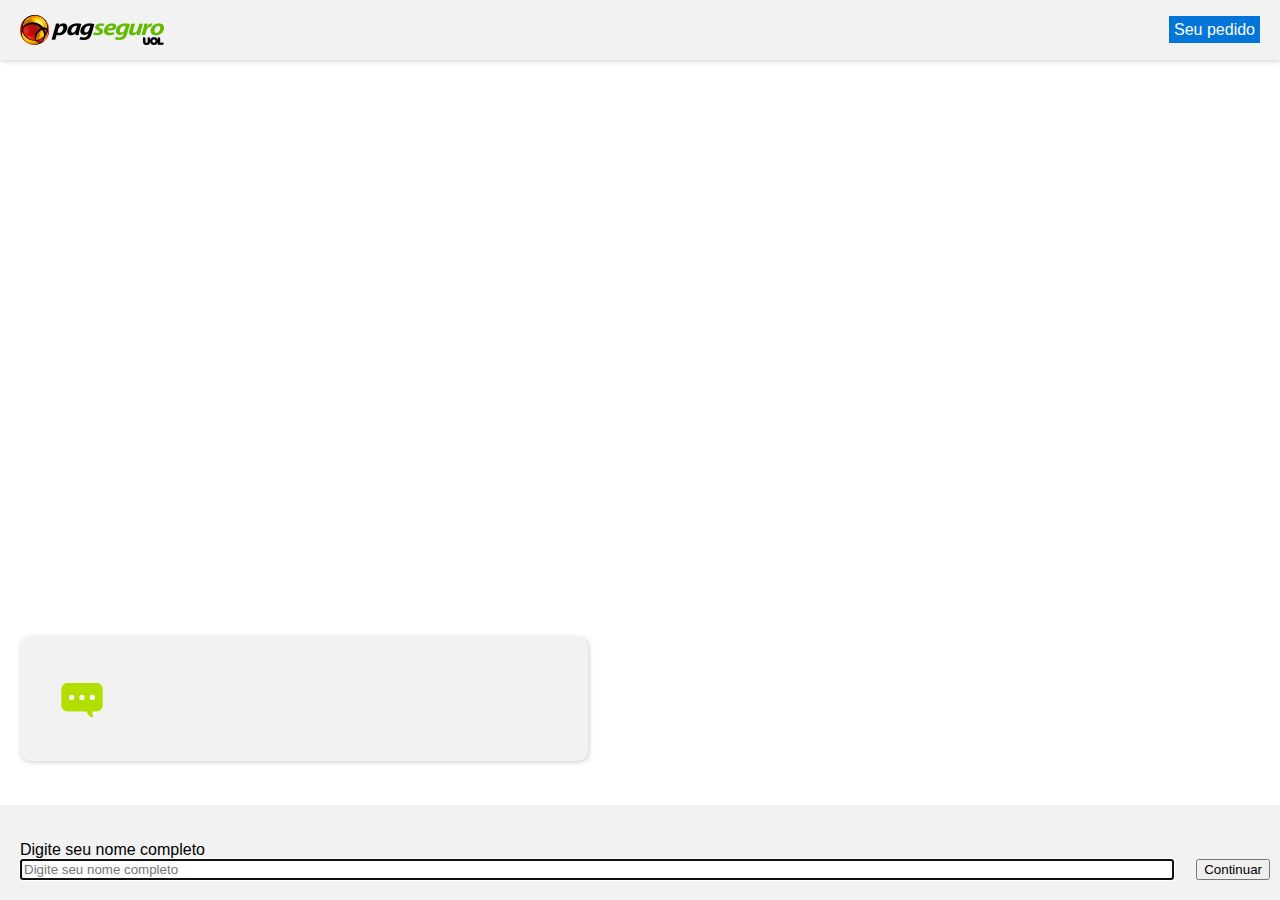
<file: index.html>
<!DOCTYPE html>
<html lang="pt-br">
<head>
    <meta charset="UTF-8">
    <meta name="viewport" content="width=device-width, initial-scale=1.0">
    <meta http-equiv="X-UA-Compatible" content="ie=edge">
    <title>PagSeguro - Cadastro</title>
    <link rel="stylesheet" href="https://maxcdn.bootstrapcdn.com/bootstrap/4.0.0-alpha.6/css/bootstrap.min.css" integrity="sha384-rwoIResjU2yc3z8GV/NPeZWAv56rSmLldC3R/AZzGRnGxQQKnKkoFVhFQhNUwEyJ" crossorigin="anonymous">
    <link rel="stylesheet" href="assets/css/style.css">
</head>
<body>
<header>
    <img src="assets/img/ps-logo.png" alt="">
    <div class="order">
        <label class="order-title" for="orderToggle">Seu pedido</labe>
        <input id="orderToggle" type="checkbox"/>
        <span class="order-detail"><img src="assets/img/pedido.png" alt=""></span>
    </div>
</header>
<div class="messages-container">
    <div class="messages">
        <div class="support-message" id="greetings">
            <p><span class="text">Estamos felizes pelo seu interesse na "Moderninha Pro" :)</span></p>
            <p><span class="text">Precisaremos de algumas informações suas para começar, será rápido, OK</span></p>
        </div>
        <div class="user-message">
            <p data-bind='userName'></p>
        </div>
        <div class="support-message" id="documentations">
            <p><span class="text">Legal <span data-bind='userName'></span>, agora precisamos de um documento para faturar o pedido, você pode comprar utilizando seu CPF ou CNPJ</span></p>
        </div>
        <div class="user-message">
            <p data-bind='document'></p>
        </div>
        <div class="support-message" id="address-cep">
            <p><span class="text">Certo, agora me passa o endereço de onde entregaremos a sua Moderninha Pro</span></p>
        </div>
        <div class="user-message">
            <p data-bind='cep'></p>
        </div>
        <div class="support-message" id="address-cep-confirm">
            <p><span class="text">Fica na <span>Av. Brig. Faria Lima - Pinheiros, São Paulo - SP, isso mesmo?</span></span></p>
        </div>
        <div class="user-message">
            <p data-bind='cepConfirm'></p>
        </div>
        <div class="support-message" id="address-additional">
            <p><span class="text">E em qual número iremos entregar? Ah, se tiver complemento (ex.: 2º And, Apto. 43) inclui também, combinado!</span></p>
        </div>
        <div class="user-message">
            <p data-bind='address'></p>
        </div>
        <div class="support-message" id="email">
            <p><span class="text">Agora um e-mail para enviarmos os dados do seu pedido.</span></p>
            <p><span class="text">Ah, se você já tem conta no PagSeguro ou UOL use o mesmo e-mail, blz.</span></p>
        </div>
        <div class="user-message">
            <p data-bind='email'></p>
        </div>
        <div class="support-message" id="email-confirm">
            <p><span class="text"><span data-bind="userName"></span>, confirma se o e-mail digitado está certo: <span data-bind="email"></span></span></p>
        </div>
        <div class="user-message">
            <p data-bind='emailConfirm'></p>
        </div>
        <div class="support-message" id="phone">
            <p><span class="text">Agora precisamos apenas de um telefone para te informar sobre a sua entrega.</span></p>
            <p><span class="text">Ah, fique tranquilo, também odiamos SPAM.</span></p>
        </div>
        <div class="user-message">
            <p data-bind='phone'></p>
        </div>
        <div class="support-message" id="payment-method">
            <p><span class="text">Como você vai pagar <span data-bind="userName"></span>?</span></p>
            <p><span class="text">Ahh, no cartão de crédito você pode parcelar em ate 12x, sem juros, e a liberação do pedido é mais rápida.</span></p>
        </div>
        <div class="user-message">
            <p data-bind='paymentMethod'></p>
        </div>
        <div class="support-message" id="payment-installment">
            <p><span class="text">Certo, você escolheu cartão de crédito, em quantas vezes você quer pagar?</span></span></p>
        </div>
        <div class="user-message">
            <p data-bind='paymentInstallment'></p>
        </div>
        <div class="support-message" id="payment-register">
            <p><span class="text">Preencha com os dados do cartão que você deseja efetuar o pagamento. Ah, somos super seguros, até no nome, fique tranquilo :)</span></p>
        </div>        
        <div class="user-message">
            <p data-bind='creditCard'></p>
        </div>
        <div class="support-message" id="pick-address">
            <p><span class="text">Falta pouco, agora confirme o endereço da fatura do cartão para finalizarmos!</span></p>
        </div>
        <div class="user-message">
            <p data-bind='deliveryAddress'></p>
        </div>
        <div class="support-message" id="done">
            <p><span class="text">Parabéns <span data-bind="userName">, ficamos felizes por ter comprado sua Moderninha Pro!</span></p>
            <p><span class="text">Agora você precisa conferir o e-mail que enviamos para você, seguir as instruções e ativar o seu equipamento, quando ele chegar, blz :)</span></p>
        </div>
    </div>
</div>
<p class="typing">digitando<span>.</span><span>.</span><span>.</span></p>
<div class="fields-container">
    <div id="greetings-form" class="text-type-field">
        <form class="form-group">
            <div class="field-group">
                <label for="userName">Digite seu nome completo</label>
                <input type="text" class="form-control" id="userName" placeholder="Digite seu nome completo">
            </div>
            <button type="submit" class="btn btn-primary">Continuar</button>
        </form>
    </div>
    <div id="documentations-form" class="text-type-field">
        <form class="form-group">
            <div class="field-group">
                <label for="document">Digite seu CPF ou o CNPJ</label>
                <input type="text" class="form-control" id="document" placeholder="Digite seu CPF ou o CNPJ">
            </div>
            <button type="submit" class="btn btn-primary">Continuar</button>
        </form>
    </div>
    <div id="address-cep-form" class="text-type-field">
        <form class="form-group">
            <div class="field-group">
                <label for="cep">Digite o CEP</label>
                <input type="text" class="form-control" id="cep" placeholder="Digite o CEP da entrega">
            </div>
            <button class="btn btn-secundary">Não sei meu CEP</button>
            <button type="submit" class="btn btn-primary">Continuar</button>
        </form>
    </div>
    <div id="address-cep-confirm-form" class="text-type-field">
        <form class="form-group">
            <button class="btn btn-secundary">Ops, preciso corrigir</button>
            <button type="submit" class="btn btn-primary">Sim, está correto</button>
        </form>
    </div>
    <div id="address-additional-form" class="text-type-field">
        <form class="form-group">
            <div class="field-group">
                <label for="number">Digite o número</label>
                <input type="text" class="form-control" id="number" placeholder="Digite o número">
            </div>
            <div class="field-group">
                <label for="complement">Complemento (opcional)</label>
                <input type="text" class="form-control" id="complement" placeholder="Ex: apto 43, 2º And">
            </div>
            <button type="submit" class="btn btn-primary">Continuar</button>
        </form>
    </div>
    <div id="email-form" class="text-type-field">
        <form class="form-group">
            <div class="field-group">
                <label for="email">Digite o seu e-mail</label>
                <input type="text" class="form-control" id="email" placeholder="Digite o seu e-mail">
            </div>
            <button type="submit" class="btn btn-primary">Continuar</button>
        </form>
    </div>
    <div id="email-confirm-form" class="text-type-field">
        <form class="form-group">
            <button class="btn btn-secundary">Preciso corrigir</button>
            <button type="submit" class="btn btn-primary">Sim, está correto</button>
        </form>
    </div>
    <div id="phone-form" class="text-type-field">
        <form class="form-group">
            <div class="field-group">
                <label for="phone">Digite o celular</label>
                <input type="text" class="form-control" id="phone" placeholder="DDD + Nº">
            </div>
            <button type="submit" class="btn btn-primary">Continuar</button>
        </form>
    </div>
    <div id="payment-method-form" class="text-type-field">
        <ul class="list">
            <li class="list-item"><a data-method='Boleto' href="#" class="payment-method"><img src="assets/img/boleto.png"/></a></li>
            <li class="list-item"><a data-method='Cartão de crédito' href="#" class="payment-method"><img src="assets/img/creditcard.png"/></a></li>
        </ul>
    </div>
    <div id="payment-installment-form" class="text-type-field">
        <form class="form-group">
            <div class="field-group">
                <label for="installmentNum">Número de parcelas</label>
            <select class="form-control">
                <option selected value="Número de parcelas">Número de parcelas</option>
                <option value="01 x de R$ 3.355,20">01 x de R$ 3.355,20</option>
                <option value="02 x de R$ 1.677,60">02 x de R$ 1.677,60</option>
                <option value="03 x de R$ 1.118,40">03 x de R$ 1.118,40</option>
                <option value="04 x de R$ 838,80">04 x de R$ 838,80</option>
                <option value="05 x de R$ 671,04">05 x de R$ 671,04</option>
                <option value="06 x de R$ 559,20">06 x de R$ 559,20</option>
                <option value="07 x de R$ 479,31">07 x de R$ 479,31</option>
                <option value="08 x de R$ 419,40">08 x de R$ 419,40</option>
                <option value="09 x de R$ 372,80">09 x de R$ 372,80</option>
                <option value="10 x de R$ 335,52">10 x de R$ 335,52</option>
                <option value="11 x de R$ 305,01">11 x de R$ 305,01</option>
                <option value="12 x de R$ 279,60">12 x de R$ 279,60</option>
              </select>
            </div>
            <button type="submit" class="btn btn-primary">Continuar</button>
        </form>
    </div>
    <div id="payment-register-form" class="text-type-field">
        <form class="form-group multi">
            <div class="field-group">
                <label for="cardNumber">Número do cartão</label>
                <input type="text" class="form-control" id="cardNumber" placeholder="Número do cartão">
            </div>
            <div class="field-group">
                <label for="cardName">Nome impresso no cartão</label>
                <input type="text" class="form-control" id="cardName" placeholder="Nome impresso no cartão">
            </div>
            <div class="field-group">
                <label for="cardValidade">Validade (mês/ano)</label>
                <input type="text" class="form-control" id="cardValidade" placeholder="Ex: 12/22">
            </div>
            <div class="field-group">
                <label for="cvv">Código de segurança</label>
                <input type="text" class="form-control" id="cvv" placeholder="Código de segurança">
            </div>
            <div class="field-group">
                <label for="cpf">CPF</label>
                <input type="text" class="form-control" id="cpf" placeholder="CPF do dono do cartão">
            </div>
            <div class="field-group">
                <label for="birth">Data de nascimento</label>
                <input type="text" class="form-control" id="cvv" placeholder="Data de nascimento do dono do cartão">
            </div>
            <div class="button-group">
                <button type="submit" class="btn btn-primary">Continuar</button>
            </div>
        </form>
    </div>
    <div id="pick-address-form" class="text-type-field">
        <form class="form-radio-group">
            <div class="radio-group">
                <input type="radio" id="sameAddress" name="paymentAddress" value="Igual ao endereço da entrega">
                <label for="sameAddress">
                    <span class="check"></span>
                    Igual ao endereço da entrega <span class="same-address">Av. Brig. Faria Lima - Pinheiros, São Paulo - SP</span>
                </label>
            </div>
            <div class="radio-group">
                <input type="radio" id="otherAddress" name="paymentAddress" value=" Outro endereço">
                <label for="otherAddress">
                    <span class="check"></span>
                    Outro endereço
                </label>                
            </div>
            <div class="button-group">
                <a href="comprovante.html" class="btn btn-primary">Confirmar pagamento</a>
            </div>
        </form>
    </div>
</div>
<script src="https://code.jquery.com/jquery-3.2.1.min.js"></script>
<script src="https://maxcdn.bootstrapcdn.com/bootstrap/4.0.0-alpha.6/js/bootstrap.min.js" integrity="sha384-vBWWzlZJ8ea9aCX4pEW3rVHjgjt7zpkNpZk+02D9phzyeVkE+jo0ieGizqPLForn" crossorigin="anonymous"></script>
<script src="assets/js/script.js"></script>
</body>
</html>
</file>
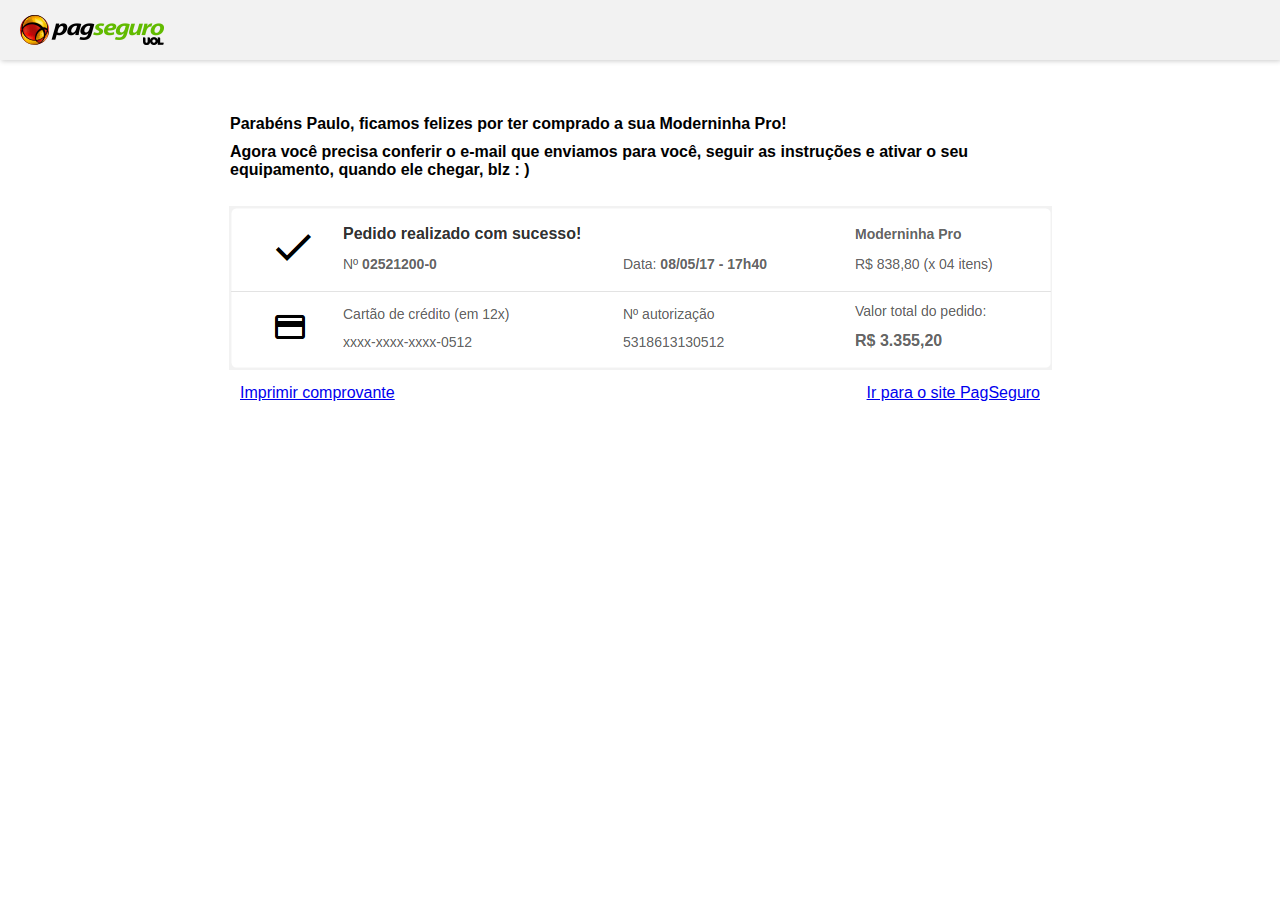
<file: comprovante.html>
<!DOCTYPE html>
<html lang="pt-br">
<head>
    <meta charset="UTF-8">
    <meta name="viewport" content="width=device-width, initial-scale=1.0">
    <meta http-equiv="X-UA-Compatible" content="ie=edge">
    <title>PagSeguro - Cadastro</title>
    <link rel="stylesheet" href="https://maxcdn.bootstrapcdn.com/bootstrap/4.0.0-alpha.6/css/bootstrap.min.css" integrity="sha384-rwoIResjU2yc3z8GV/NPeZWAv56rSmLldC3R/AZzGRnGxQQKnKkoFVhFQhNUwEyJ" crossorigin="anonymous">
    <link rel="stylesheet" href="assets/css/style.css">
    <style>
        body {
            justify-content: flex-start;
        }

        .box {
            margin-top: 50px;
        }

    </style>
</head>
<body>
    <header>
        <img src="assets/img/ps-logo.png" alt="">
    </header>
    <div class="box">
        <p class="congras">Parabéns Paulo, ficamos felizes por ter comprado a sua Moderninha Pro!</p>
        <p class="congras">
            Agora você precisa conferir o e-mail que enviamos para você, seguir as instruções e ativar o seu equipamento, quando ele chegar, blz : )
        </p>
        <div class="bill">
            <img src="assets/img/bill.png" alt="">
            <div class="row">
                <a href="#" class="btn btn-primary">Imprimir comprovante</a><a class="btn btn-primary" href="https://pagseguro.uol.com.br/">Ir para o site PagSeguro</a>
            </div>
        </div>
    </div>
</body>
</html>
</file>
<file: assets/css/style.css>
body {
    margin: 0;
    padding: 0;
    font-family: Arial, Helvetica, sans-serif;
    display: flex;
    flex-direction: column;
    justify-content: space-between;
    height: 100vh;
}

header, .messages, .fields-container {
    padding: 15px 20px;
}

header {
    display: flex;
    align-items: center;
    justify-content: space-between;
    background: #F2F2F2;
    box-shadow: 1px 1px 5px #ccc;
}

.messages-container {
    margin: 5px 0;
    display: flex;
    flex-direction: column;
    justify-content: flex-end; 
    height: 100%;
}

.messages {
    max-height: 100%;
    overflow: auto;
}

.support-message p {
    background: #F2F2F2;
}

.user-message p {
    background: #DCF8C6;
}

.support-message p, .user-message p {
    display: none;
    padding: 1.5em;
    font-size: 1.5em;
}

.fields-container {
    width: 100%;
    background: #f2f2f2;
}

.fields-container .form-group {
    display: flex;
    align-items: flex-end;
    margin-top: 1rem;
}

.fields-container .form-group.multi {
    flex-wrap: wrap;
    justify-content: space-between;
}

.fields-container .field-group {
    width: 100%;
    margin: 5px 30px 5px 0;
}

.fields-container .radio-group {
    background: #FFF;
    padding: 10px;
    margin: 10px 0;
}

.fields-container .radio-group input {
    display: none;
}

.fields-container .radio-group label {
    display: flex;
    margin-bottom: 0;
    font-weight: bold;
}
.fields-container .radio-group label .same-address {
    font-weight: normal;
    margin-left: 15px;
    color: #aaa;
}

.fields-container .button-group {
    width: 100%;
    display: flex;
    justify-content: flex-end;
}

.fields-container .button-group button {
    margin: 0;
}

.fields-container .radio-group .check {
    display: block;
    width: 25px;
    height: 25px;
    border-radius: 20px;
    border: 1px solid #aaa;
    background: #FFF;
    box-shadow: inset 0 0 0 3px #fff;
    margin-right: 10px;
}

.fields-container .radio-group input:checked + label > .check {
    background: #0275d8;
}

.fields-container .form-group.multi .field-group {
    flex-basis: 30%;
    margin: 5px;
}

.fields-container .form-group.multi .button-group {
    margin: 5px;
}

.fields-container button {
    margin: 5px 30px 5px 0;
}

.fields-container input[type=text] {
    width: 100%;
}

.text-type-field {
    display: none;
}

.list {
    display: flex;
    align-items: center;
    justify-content: space-around;
}

.list-item {
    list-style: none;
}

.support-message p, .user-message p {
    position: relative;
    width: 40%;
    border-radius: 10px;
    box-shadow: 1px 1px 5px #ccc;
}

.user-message {
    display: flex;
    justify-content: flex-end;
}

.support-message p .text {
    display: none;
}

.support-message p:before {
    content: '';
    display: none;
    background: url(../img/comment.gif);
    height: 52px;
    width: 52px;
}

.congras {
    width: 820px;
    margin: auto;
    font-weight: bold;
    padding: 5px;
    box-sizing: content-box;
}

.order {
    position: relative;
}

.order .order-title {
    background: #0275d8;
    color: #fff;
    padding: 5px;
    width: 200px;
    text-align: center;
}

.order .order-detail, .order input {
    display: none;
    position: absolute;
    right: 0;
    top: 35px;
}

.order input:checked ~ .order-detail {
    display: block;
}

.bill {
    text-align: center;
    margin-top: 22px;
}

.bill .row {
    display: flex;
    justify-content: space-between;
    width: 800px;
    margin: 10px auto;
}

.support-message p.loading:before {
    display: block
}

/* TYPING */
@keyframes blink {
    /**
     * At the start of the animation the dot
     * has an opacity of .2
     */
    0% {
      opacity: .2;
    }
    /**
     * At 20% the dot is fully visible and
     * then fades out slowly
     */
    20% {
      opacity: 1;
    }
    /**
     * Until it reaches an opacity of .2 and
     * the animation can start again
     */
    100% {
      opacity: .2;
    }
}

.typing {
    text-align: center;
    display: none;
}

.typing span {
    /**
     * Use the blink animation, which is defined above
     */
    animation-name: blink;
    /**
     * The animation should take 1.4 seconds
     */
    animation-duration: 1.4s;
    /**
     * It will repeat itself forever
     */
    animation-iteration-count: infinite;
    /**
     * This makes sure that the starting style (opacity: .2)
     * of the animation is applied before the animation starts.
     * Otherwise we would see a short flash or would have
     * to set the default styling of the dots to the same
     * as the animation. Same applies for the ending styles.
     */
    animation-fill-mode: both;
}

.typing span:nth-child(2) {
    /**
     * Starts the animation of the third dot
     * with a delay of .2s, otherwise all dots
     * would animate at the same time
     */
    animation-delay: .2s;
}

.typing span:nth-child(3) {
    /**
     * Starts the animation of the third dot
     * with a delay of .4s, otherwise all dots
     * would animate at the same time
     */
    animation-delay: .4s;
}
</file>
